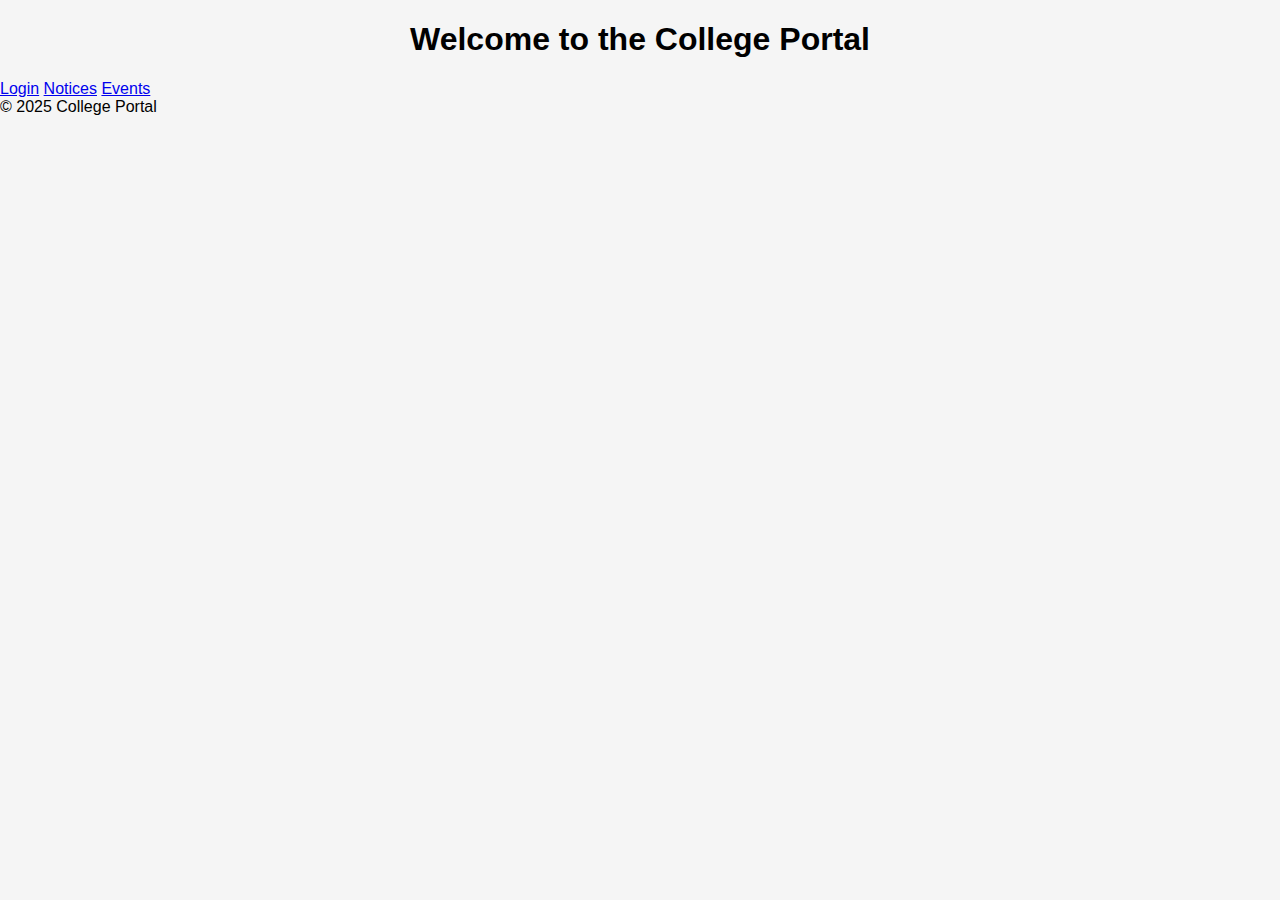
<file: index.html>
<!DOCTYPE html>
<html lang="en">
<head>
  <meta charset="UTF-8" />
  <meta name="viewport" content="width=device-width, initial-scale=1.0" />
  <title>Home - College Portal</title>
  <link rel="stylesheet" href="style.css" />
</head>
<body>
  <header>
    <h1>Welcome to the College Portal</h1>
    <nav>
      <a href="login.html">Login</a>
      <a href="notices.html">Notices</a>
      <a href="events.html">Events</a>
    </nav>
  </header>
  <footer>© 2025 College Portal</footer>
</body>
</html>
</file>
<file: style.css>
body {
  font-family: sans-serif;
  margin: 0;
  padding: 0;
  background: #f5f5f5;
}
h1, h2 {
  text-align: center;
}
form {
  display: flex;
  flex-direction: column;
  align-items: center;
  margin: 1rem;
}
input, textarea {
  margin: 0.5rem;
  padding: 0.5rem;
  width: 90%;
  max-width: 400px;
}
button {
  padding: 0.5rem 1rem;
  margin: 0.5rem;
}
</file>
